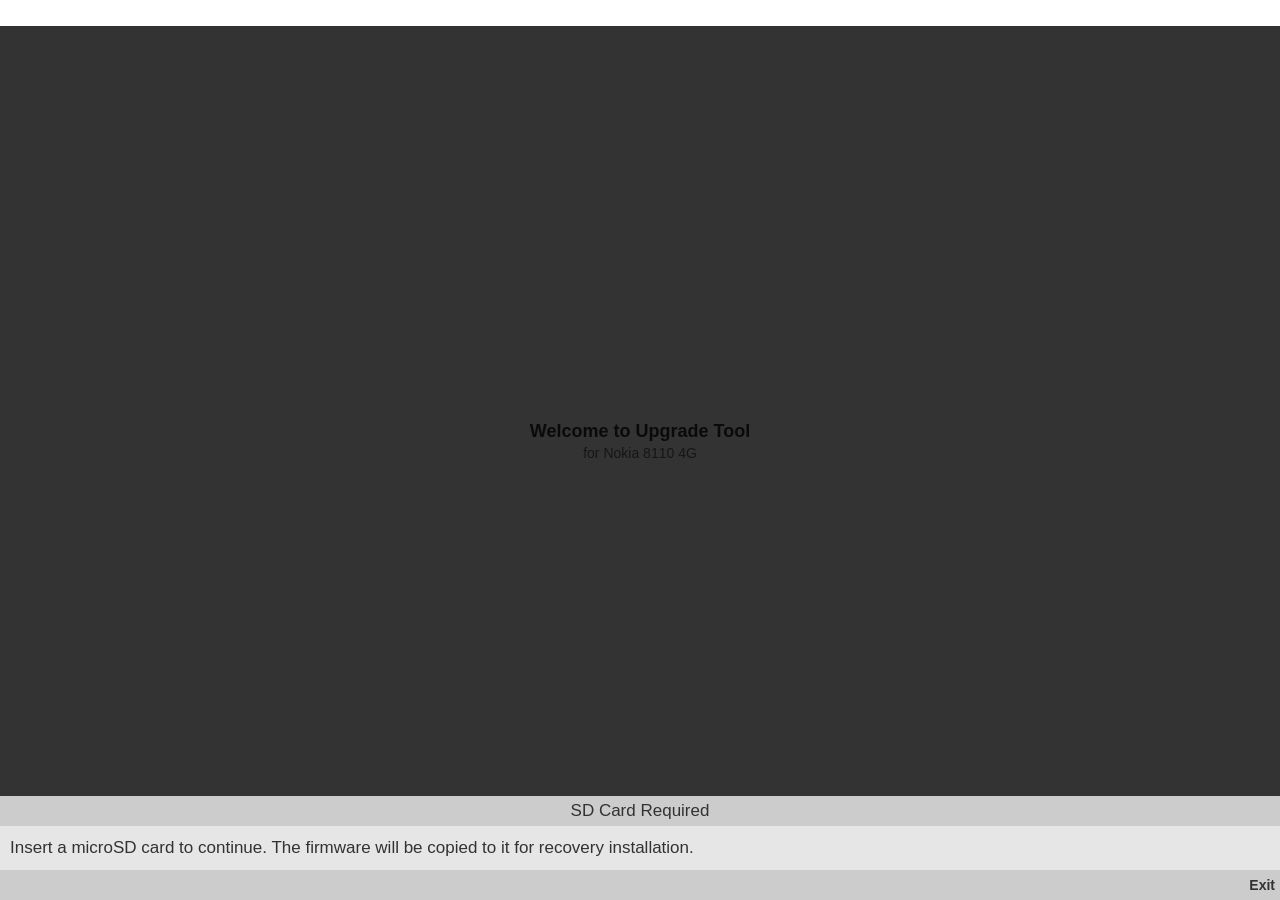
<file: upgrade-tool-src/index.html>
<!DOCTYPE html>
<html>
<head>
  <meta charset="utf-8">
  <meta name="viewport" content="width=device-width, initial-scale=1, user-scalable=no, maximum-scale=1">
  <meta name="theme-color" content="rgb(255, 255, 255)">
  <title>Upgrade Tool</title>
  <link rel="stylesheet" href="style/style.css">
</head>
<body>
  <div id="statusbar-placeholder"></div>
  <div id="app">
    <div id="header">
      <span id="header-title">Upgrade Tool</span>
    </div>
    <div id="content"></div>
    <div id="softkeys">
      <span id="sk-left"></span>
      <span id="sk-center"></span>
      <span id="sk-right"></span>
    </div>
  </div>

  <link rel="localization" href="/locales-obj/en-US.json">
  <script src="js/l10n.js"></script>
  <script src="js/app.js"></script>
</body>
</html>
</file>
<file: upgrade-tool-src/style/style.css>
/* KaiOS 2.5 authentic design — Nokia 8110 4G 240×320 */
/* 1rem = 10px — matching gaia-theme.css base font-size */

@font-face {
  font-family: 'gaia-icons';
  src: url('gaia-icons.ttf') format('truetype');
  font-weight: 500;
  font-style: normal;
}

* { margin: 0; padding: 0; box-sizing: border-box; -webkit-tap-highlight-color: transparent; }

html {
  font-size: 10px;
  width: 240px; height: 320px;
  overflow: hidden;
}

body {
  position: absolute;
  top: 0; left: 0;
  width: 100%; height: 100%;
  margin: 0;
  background: #fff;
  color: #323232;
  font-family: 'Open Sans', sans-serif;
  overflow: hidden;
  user-select: none;
  -webkit-user-select: none;
}

/* ── Status bar placeholder — overlap mode: white bg under transparent statusbar ── */
#statusbar-placeholder {
  position: fixed;
  top: 0; left: 0; right: 0;
  height: 2.6rem;
  background: #fff;
  z-index: 999999;
}

/* ── App shell ── */
#app {
  position: absolute;
  top: 2.6rem; left: 0; right: 0; bottom: 0;
}

/* ── Header 2.8rem (28px) ── */
#header {
  position: absolute;
  top: 0; left: 0;
  width: 100%;
  height: 2.8rem;
  background: #fff;
  display: flex;
  align-items: center;
  justify-content: center;
  padding: 0 1rem;
  z-index: 1;
}
#header-title {
  font-size: 1.7rem;
  font-weight: 400;
  color: #323232;
  white-space: nowrap;
  overflow: hidden;
  text-overflow: ellipsis;
}

/* ── Content area — matches FTU [role=region] ── */
#content {
  position: absolute;
  top: 2.8rem; left: 0;          /* below header */
  width: 100%;
  bottom: 3rem;                  /* above softkeys */
  overflow: hidden;
}

/* ── Softkey bar 3rem (30px) ── */
#softkeys {
  position: fixed;
  left: 0; right: 0; bottom: 0;
  height: 3rem;
  background: #cccccc;
  display: grid;
  grid-template-columns: 1fr auto 1fr;
  align-items: center;
  padding: 0 0.5rem;
  z-index: 99999;
  direction: ltr;
}
#sk-left, #sk-center, #sk-right {
  font-size: 1.4rem;
  font-weight: 600;
  color: #323232;
  height: 3rem;
  line-height: 3rem;
  overflow: hidden;
  text-overflow: ellipsis;
  white-space: nowrap;
}
#sk-left   { text-align: left; }
#sk-center { text-align: center; font-size: 1.6rem; font-weight: 700; }
#sk-right  { text-align: right; }

/* ── Screen base — absolutely fills #content ── */
.screen {
  position: absolute;
  top: 0; left: 0; right: 0; bottom: 0;
  overflow: hidden;
}

/* ── Slide transitions (matches Settings .1s) ── */
.slide-enter-fwd  { animation: slideFromRight 0.1s ease forwards; }
.slide-enter-back { animation: slideFromLeft  0.1s ease forwards; }
.slide-exit-fwd   { animation: slideToLeft    0.1s ease forwards; pointer-events: none; }
.slide-exit-back  { animation: slideToRight   0.1s ease forwards; pointer-events: none; }

@keyframes slideFromRight { from { transform: translateX(100%)  } to { transform: translateX(0) } }
@keyframes slideFromLeft  { from { transform: translateX(-100%) } to { transform: translateX(0) } }
@keyframes slideToLeft    { from { transform: translateX(0) } to { transform: translateX(-100%)  } }
@keyframes slideToRight   { from { transform: translateX(0) } to { transform: translateX(100%)   } }

/* ══════════════════════════════════════
   WELCOME
══════════════════════════════════════ */
.welcome-wrap {
  position: absolute;
  top: 0; left: 0; right: 0; bottom: 0;
  display: flex;
  flex-direction: column;
  align-items: center;
  justify-content: center;
  padding: 0 1.6rem;
  text-align: center;
}
.welcome-icon-box {
  width: 5.6rem; height: 5.6rem;
  background: #0061e0;
  border-radius: 1.4rem;
  display: flex;
  align-items: center;
  justify-content: center;
  margin-bottom: 1.4rem;
}
/* CSS-only up arrow (white, inside blue box) */
.css-arrow-up {
  position: relative;
  width: 0; height: 0;
  border-left: 1.1rem solid transparent;
  border-right: 1.1rem solid transparent;
  border-bottom: 1.7rem solid #fff;
  margin-bottom: -0.5rem;
}
.css-arrow-up::after {
  content: '';
  position: absolute;
  top: 0.9rem; left: -0.7rem;
  width: 1.4rem; height: 1.3rem;
  background: #fff;
  border-radius: 0 0 0.2rem 0.2rem;
}
.welcome-title { font-size: 1.8rem; font-weight: 600; color: #323232; margin-bottom: 0.3rem; }
.welcome-sub   { font-size: 1.4rem; color: #6a6a6a; margin-bottom: 1.4rem; }

/* ══════════════════════════════════════
   DIALOG — exact gaia-confirm behaviour
   (dim + panel slide up together from bottom)
══════════════════════════════════════ */
.dialog-wrap {
  position: absolute;
  top: 0; left: 0; right: 0; bottom: 0;
  background: rgba(0, 0, 0, 0.8);
  display: flex;
  flex-direction: column;
  justify-content: flex-end;
  transform: translateY(100%);
  animation: dlgSlideUp 0.3s ease-in-out forwards;
}
@keyframes dlgSlideUp   { from { transform: translateY(100%); } to { transform: translateY(0);    } }
@keyframes dlgSlideDown { from { transform: translateY(0);    } to { transform: translateY(100%); } }

/* Slide the dialog (dim + panel) back down when closing */
.dialog-wrap.dialog-closing { animation: dlgSlideDown 0.3s ease-in-out forwards; }

/* Confirm overlay appended to #app — covers header + content, sits above softkeys */
.dialog-wrap.dialog-over-app {
  top: 0; bottom: 3rem;        /* within #app: from header top to just above softkey bar */
  z-index: 1000;               /* above header (1), below softkeys (99999) */
}

.dialog-panel { width: 100%; }
.dialog-title {
  margin: 0;
  background: #cccccc;          /* --color-gs20 */
  color: #323232;               /* --color-gs90 */
  font-size: 1.7rem;
  font-weight: 300;
  text-align: center;
  padding: 0.5rem 1rem;
  word-wrap: break-word;
}
.dialog-body {
  margin: 0;
  background: #e6e6e6;          /* --color-gs10 */
  color: #323232;               /* --color-gs90 */
  font-family: 'Open Sans', sans-serif;
  font-size: 1.7rem;
  font-weight: normal;
  line-height: 2.4rem;
  padding: 1rem;
  word-wrap: break-word;
}

/* ══════════════════════════════════════
   LIST / SEPARATOR  (KaiOS spec)
══════════════════════════════════════ */
.list-sep {
  height: 2.8rem;
  display: flex;
  align-items: center;
  padding: 0 1rem;
  background: #f4f4f4;
}
.list-sep-text {
  font-size: 1.3rem;
  font-weight: 600;
  text-transform: uppercase;
  letter-spacing: 0.05rem;
  color: #6a6a6a;
}

ul.menu-list { list-style: none; width: 100%; }

/* 6rem (60px) — KaiOS spec list item height */
li.list-item {
  height: 6rem;
  padding: 0 1rem;
  display: flex;
  align-items: center;
  background: #fff;
  position: relative;
}
li.list-item.focused { background: #0061e0; }

li.list-item::after {
  font-family: 'gaia-icons';
  content: 'forward';
  position: absolute;
  top: calc(50% - 1.5rem);
  right: 0.5rem;
  font-size: 3.2rem;
  color: #c7c7c7;
}
li.list-item.focused::after { color: rgba(255,255,255,0.6); }

.li-text {
  flex: 1;
  font-size: 1.7rem;
  font-weight: 500;
  color: #323232;
  white-space: nowrap;
  overflow: hidden;
  text-overflow: ellipsis;
}
li.list-item.focused .li-text { color: #fff; }

.li-badge {
  font-size: 1.2rem;
  color: #6a6a6a;
  background: #f4f4f4;
  padding: 0.2rem 0.6rem;
  border-radius: 0.8rem;
  margin-left: 0.6rem;
  flex-shrink: 0;
}
li.list-item.focused .li-badge { background: rgba(255,255,255,0.25); color: #fff; }


/* ══════════════════════════════════════
   PROGRESS  — exact gaia-progress spec
══════════════════════════════════════ */
.progress-wrap {
  padding: 1.4rem 1.6rem 0;
}

.prog-title {
  font-size: 1.6rem;
  color: #6a6a6a;
  margin-bottom: 0.6rem;
}
.prog-file {
  font-size: 1.3rem; color: #6a6a6a;
  margin-bottom: 0.6rem;
  white-space: nowrap; overflow: hidden; text-overflow: ellipsis;
}

/* Track — matches gaia-progress :host */
.prog-track {
  position: relative;
  height: 0.6rem;
  background: #aaa;
  border-radius: 0.3rem;
  overflow: hidden;
  margin-bottom: 0.6rem;
}

/* Fill — matches gaia-progress .bar */
.prog-fill {
  position: absolute;
  top: 0; left: 0;
  height: 100%;
  width: 0%;
  background: #0061e0;
  transition: width 0.3s linear;
}

/* Diagonal cut on right edge (gaia-progress .bar:after) */
.prog-fill::after {
  content: '';
  position: absolute;
  right: -0.3rem; top: 0;
  width: 0; height: 0;
  border-top: 0.6rem solid #fff;
  border-left: 0.3rem solid #fff;
}

/* Indeterminate — gaia-progress moving-in/moving-out sweep */
.prog-track.prog-indeterminate .prog-fill {
  transition: none;
  width: 100%;
  left: -100%;
}
.prog-track.prog-indeterminate .prog-fill::after { display: none; }

@keyframes kaiMovingIn  { from { left: -100% } to { left: 0%   } }
@keyframes kaiMovingOut { from { left: 0%    } to { left: 100% } }

.prog-row {
  display: flex;
  justify-content: space-between;
  align-items: baseline;
  margin-bottom: 0.4rem;
}
.prog-pct  { font-size: 1.3rem; font-weight: 600; color: #0061e0; }
.prog-size { font-size: 1.3rem; color: #6a6a6a; }
.prog-note { font-size: 1.2rem; color: #8c8c8c; margin-top: 0.6rem; }

/* ══════════════════════════════════════
   CONFIRM / WARNING
══════════════════════════════════════ */
.confirm-wrap {
  position: absolute;
  top: 0; left: 0; right: 0; bottom: 0;
  overflow-y: auto;
}
.confirm-body {
  font-size: 1.4rem;
  color: #323232;
  line-height: 1.45;
  padding: 1.2rem 1.4rem;
}

/* ══════════════════════════════════════
   INFO / MANUAL RESTART / ERROR
══════════════════════════════════════ */
.info-wrap {
  position: absolute;
  top: 0; left: 0; right: 0; bottom: 0;
  display: flex;
  flex-direction: column;
  align-items: center;
  justify-content: center;
  padding: 1.4rem;
  text-align: center;
}
.info-title { font-size: 1.6rem; font-weight: 600; color: #323232; margin-bottom: 0.6rem; }
.info-text  { font-size: 1.4rem; color: #6a6a6a; line-height: 1.5; }

/* ADB instructions screen */
.info-wrap.info-adb {
  justify-content: flex-start;
  padding-top: 1.8rem;
}

.adb-note {
  font-size: 1.15rem;
  color: #6a6a6a;
  line-height: 1.4;
  margin-bottom: 0.6rem;
}
.adb-cmd {
  font-family: monospace;
  font-size: 0.9rem;
  color: #1a1a1a;
  background: #f0f0f0;
  border-left: 0.25rem solid #0061e0;
  border-radius: 0.2rem;
  padding: 0.5rem 0.6rem;
  margin: 0.5rem 0 0.7rem;
  white-space: pre-wrap;
  word-break: break-all;
  text-align: left;
  line-height: 1.5;
  width: 100%;
  box-sizing: border-box;
}

/* ── RTL ── */
[dir="rtl"] #sk-left  { text-align: right; }
[dir="rtl"] #sk-right { text-align: left; }
[dir="rtl"] li.list-item::after { content: 'backward'; right: auto; left: 0.5rem; }
</file>
